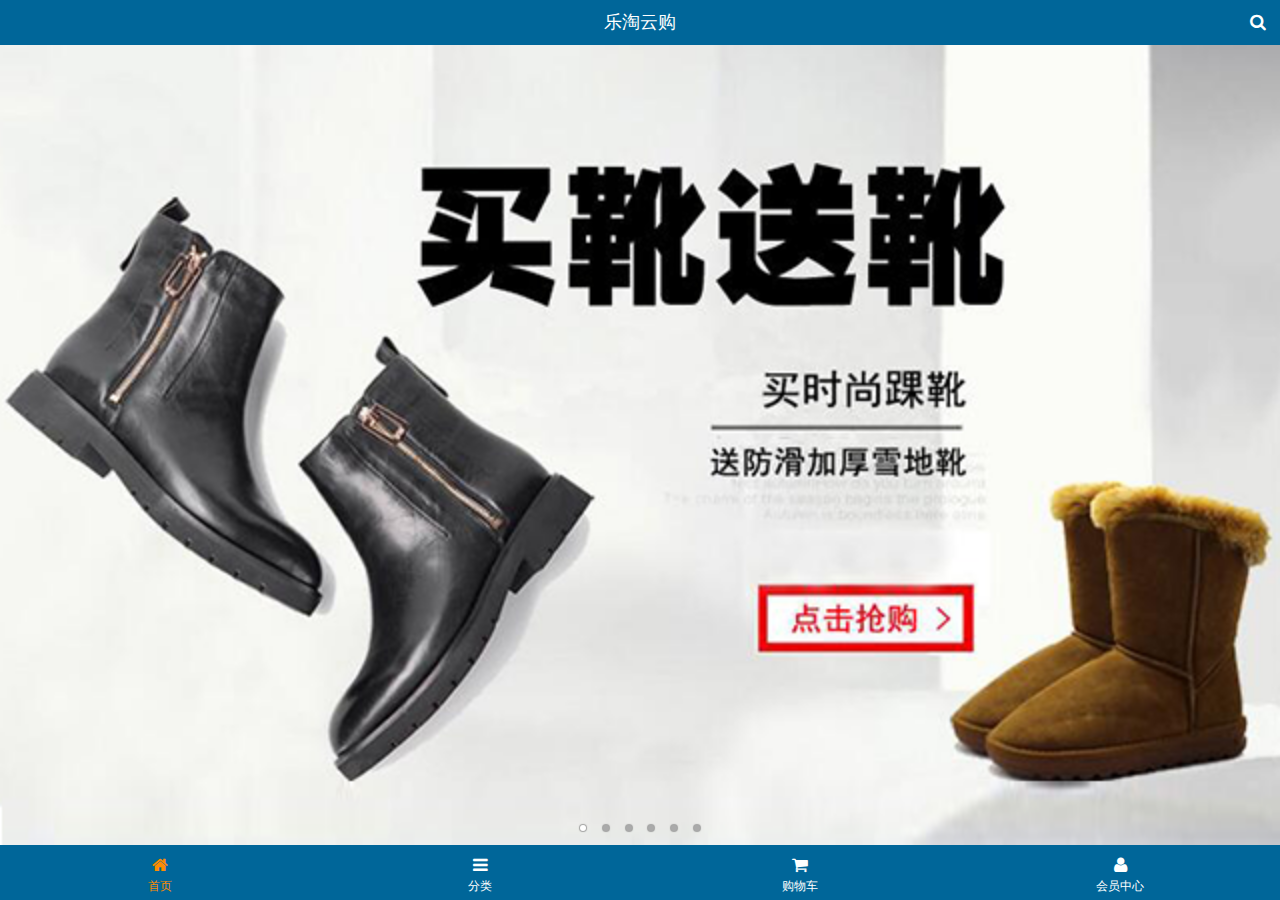
<file: public/mobile/index.html>
<!DOCTYPE html>
<html>
<head lang="en">
    <meta charset="UTF-8">
    <meta name="viewport" content="width=device-width,initial-scale=1.0,user-scalable=0"/>
    <title>乐淘首页</title>
    <link type="image/x-icon" rel="shortcut icon" href="images/favicon.ico">
    <link rel="stylesheet" href="assets/mui/css/mui.css"/>
    <link rel="stylesheet" href="assets/fa/css/font-awesome.min.css"/>
    <link rel="stylesheet" href="css/common.css"/>
    <link rel="stylesheet" href="css/index.css"/>
</head>
<body>
    <div class="lt_container">
        <header class="lt_topBar">
            <h3>乐淘云购</h3>
            <a class="btn_right" href="search.html"><span class="fa fa-search"></span></a>
        </header>
        <div class="lt_content">
            <div class="lt_wrapper">
                <div class="mui-scroll-wrapper">
                    <div class="mui-scroll">
                        <!--轮播图-->
                        <div class="mui-slider">
                            <div class="mui-slider-group mui-slider-loop">
                                <div class="mui-slider-item mui-slider-item-duplicate"><a href="#"><img src="images/banner6.png" /></a></div>
                                <div class="mui-slider-item mui-active"><a href="#"><img src="images/banner1.png" /></a></div>
                                <div class="mui-slider-item"><a href="#"><img src="images/banner2.png" /></a></div>
                                <div class="mui-slider-item"><a href="#"><img src="images/banner3.png" /></a></div>
                                <div class="mui-slider-item"><a href="#"><img src="images/banner4.png" /></a></div>
                                <div class="mui-slider-item"><a href="#"><img src="images/banner5.png" /></a></div>
                                <div class="mui-slider-item"><a href="#"><img src="images/banner6.png" /></a></div>
                                <div class="mui-slider-item mui-slider-item-duplicate"><a href="#"><img src="images/banner1.png" /></a></div>
                            </div>
                            <div class="mui-slider-indicator">
                                <div class="mui-indicator mui-active"></div>
                                <div class="mui-indicator"></div>
                                <div class="mui-indicator"></div>
                                <div class="mui-indicator"></div>
                                <div class="mui-indicator"></div>
                                <div class="mui-indicator"></div>
                            </div>
                        </div>
                        <!--导航栏-->
                        <nav class="lt_nav">
                            <a href="#"><img src="images/nav1.png" alt=""/></a>
                            <a href="#"><img src="images/nav2.png" alt=""/></a>
                            <a href="#"><img src="images/nav3.png" alt=""/></a>
                            <a href="#"><img src="images/nav4.png" alt=""/></a>
                            <a href="#"><img src="images/nav5.png" alt=""/></a>
                            <a href="#"><img src="images/nav6.png" alt=""/></a>
                        </nav>
                        <!--商品区块-->
                        <div class="lt_product">
                            <a class="item" href="#">
                                <img src="images/product.jpg" alt=""/>
                                <span class="mui-ellipsis-2 mui-text-left">adidas阿迪达斯 男式 场下休闲篮球鞋S83700 </span>
                                <p><span>&yen;560.00</span> <span>&yen;560.00</span></p>
                                <button class="mui-btn-blue">立即购买</button>
                            </a>
                            <a class="item" href="#">
                                <img src="images/product.jpg" alt=""/>
                                <span class="mui-ellipsis-2 mui-text-left">adidas阿迪达斯 男式 场下休闲篮球鞋S83700 </span>
                                <p><span>&yen;560.00</span> <span>&yen;560.00</span></p>
                                <button class="mui-btn-blue">立即购买</button>
                            </a>
                            <a class="item" href="#">
                                <img src="images/product.jpg" alt=""/>
                                <span class="mui-ellipsis-2 mui-text-left">adidas阿迪达斯 男式 场下休闲篮球鞋S83700 </span>
                                <p><span>&yen;560.00</span> <span>&yen;560.00</span></p>
                                <button class="mui-btn-blue">立即购买</button>
                            </a>
                            <a class="item" href="#">
                                <img src="images/product.jpg" alt=""/>
                                <span class="mui-ellipsis-2 mui-text-left">adidas阿迪达斯 男式 场下休闲篮球鞋S83700 </span>
                                <p><span>&yen;560.00</span> <span>&yen;560.00</span></p>
                                <button class="mui-btn-blue">立即购买</button>
                            </a>
                        </div>
                    </div>
                </div>
            </div>
        </div>
        <footer class="lt_tabBar">
            <ul>
                <li class="now"><a href="index.html"><span class="fa fa-home"></span><p>首页</p></a></li>
                <li><a href="category.html"><span class="fa fa-bars"></span><p>分类</p></a></li>
                <li><a href="cart.html"><span class="fa fa-shopping-cart"></span><p>购物车</p></a></li>
                <li><a href="user/index.html"><span class="fa fa-user"></span><p>会员中心</p></a></li>
            </ul>
        </footer>
    </div>
<script src="assets/mui/js/mui.js"></script>
<script src="js/common.js"></script>
<script src="js/index.js"></script>
</body>
</html>
</file>
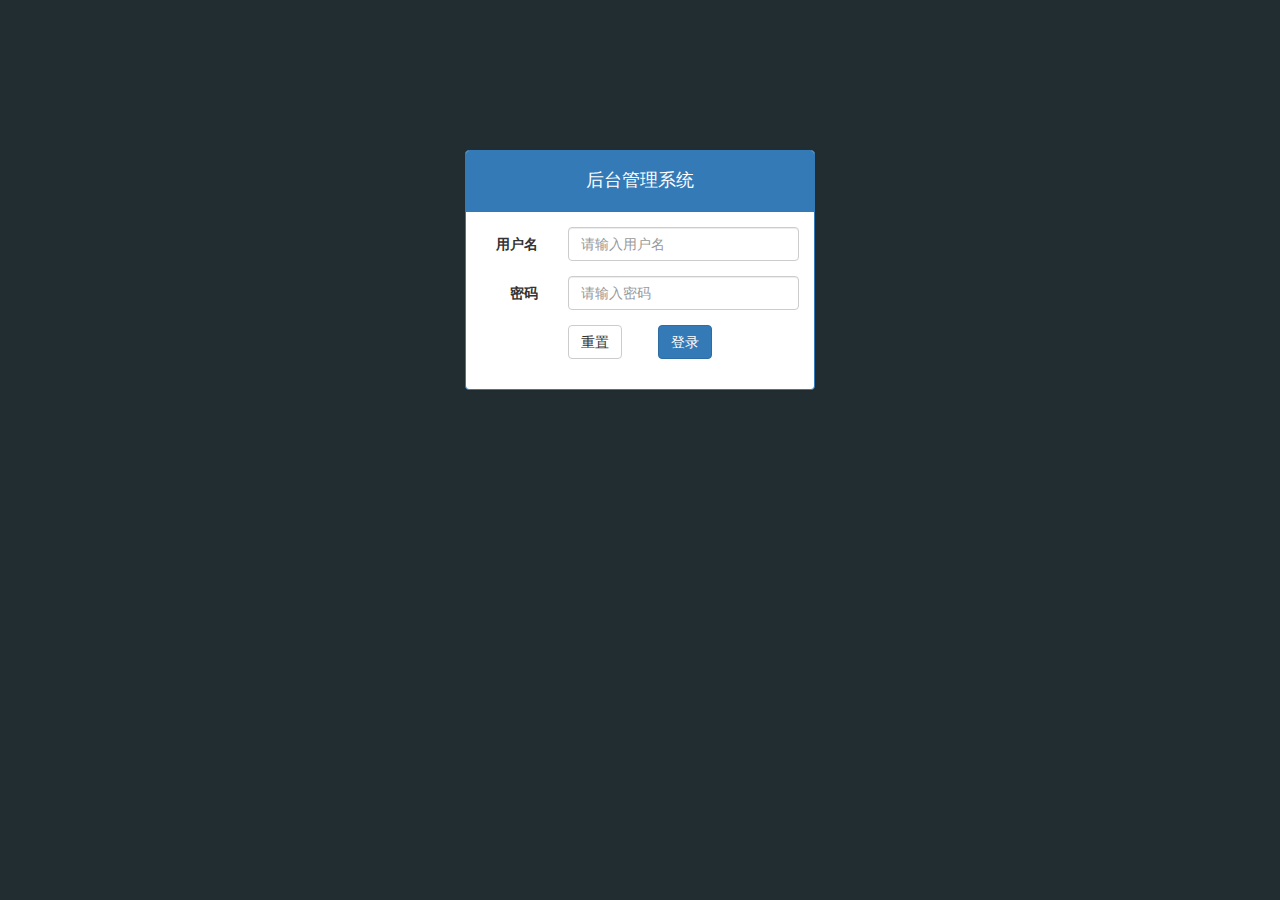
<file: public/back/login.html>
<!DOCTYPE html>
<html lang="en">

<head>
    <meta charset="UTF-8">
    <meta name="viewport" content="width=device-width, initial-scale=1.0">
    <meta http-equiv="X-UA-Compatible" content="ie=edge">
    <title>乐淘管理系统-登录</title>
    <link rel="stylesheet" href="lib/bootstrap/css/bootstrap.css">
    <link rel="stylesheet" href="lib/bootstrap-validator/css/bootstrapValidator.css">
    <link rel="stylesheet" href="css/common.css">
</head>

<body class="body_bg">
    <div class="container">
        <div class="col-md-4 col-md-offset-4 mt_150">
            <div class="panel panel-primary">
                <div class="panel-heading">
                    <h4>后台管理系统</h4>
                </div>
                <div class="panel-body">
                    <form class="form-horizontal">
                            <div class="form-group">
                              <label for="username" class="col-sm-3 control-label">用户名</label>
                              <div class="col-sm-9">
                                <input type="text" autocomplete="off" name="username" class="form-control" id="username" placeholder="请输入用户名">
                              </div>
                            </div>
                            <div class="form-group">
                              <label for="password" class="col-sm-3 control-label">密码</label>
                              <div class="col-sm-9">
                                <input type="password" name="password" class="form-control" id="password" placeholder="请输入密码">
                              </div>
                            </div>
                            <div class="form-group">
                              <div class="col-sm-offset-3 col-sm-6">
                                <button type="reset" class="btn btn-default pull-left">重置</button>
                                <button type="submit" class="btn btn-primary pull-right">登录</button>
                              </div>
                            </div>
                          </form>
                  
                </div>

            </div>

        </div>
    </div>
<script src="lib/jquery/jquery.js"></script>
<script src="lib/bootstrap/js/bootstrap.js"></script>
<script src="lib/bootstrap-validator/js/bootstrapValidator.js"></script>
<script src="js/common.js"></script>
<script src="js/login.js"></script>


</body>

</html>
</file>
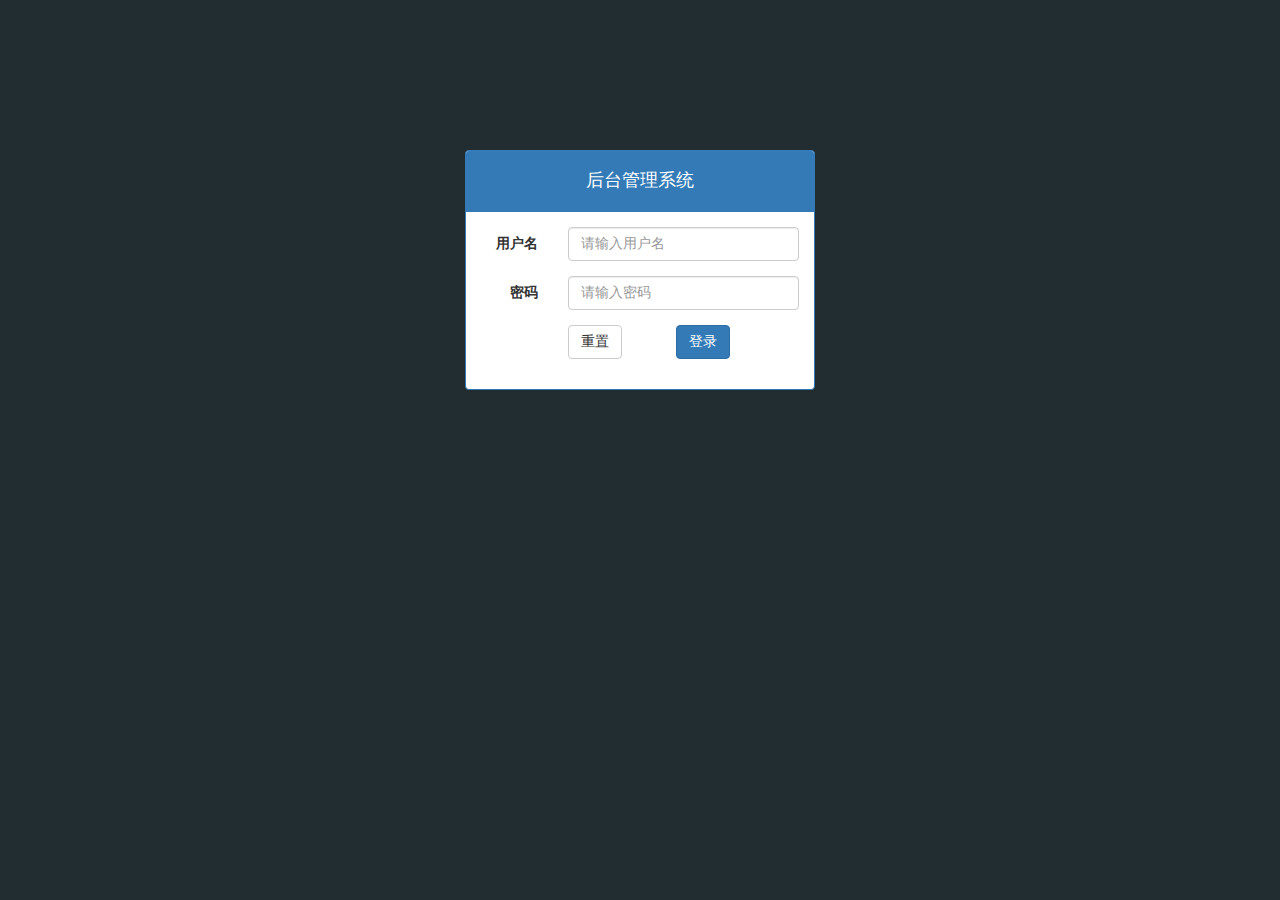
<file: public/manage/login.html>
<!DOCTYPE html>
<html>
<head lang="en">
    <meta charset="UTF-8">
    <title>后台管理系统-登录</title>
    <link rel="stylesheet" href="assets/bootstrap/css/bootstrap.min.css"/>
    <link rel="stylesheet" href="assets/bootstrap-validator/css/bootstrapValidator.min.css"/>
    <link rel="stylesheet" href="assets/nprogress/nprogress.css"/>
    <link rel="stylesheet" href="css/admin.css"/>
</head>
<body class="bg_login">
<div class="container">
    <div class="col-md-4 col-md-offset-4">
        <div class="panel panel-primary mt_150">
            <div class="panel-heading text-center"><h4>后台管理系统</h4></div>
            <div class="panel-body">
                <form id="login" class="form-horizontal" autocomplete="off">
                    <div class="form-group">
                        <label for="inputUserName3" class="col-sm-3 control-label">用户名</label>
                        <div class="col-sm-9">
                            <input name="username" type="text" class="form-control" id="inputUserName3" placeholder="请输入用户名">
                        </div>
                    </div>
                    <div class="form-group">
                        <label for="inputPassword3" class="col-sm-3 control-label">密码</label>
                        <div class="col-sm-9">
                            <input name="password" type="password" class="form-control" id="inputPassword3" placeholder="请输入密码">
                        </div>
                    </div>
                    <div class="form-group">
                        <div class="col-sm-offset-3 col-sm-10">
                            <button type="reset" class="btn btn-default mr_50">重置</button>
                            <button type="submit" class="btn btn-primary">登录</button>
                        </div>
                    </div>
                </form>
            </div>
        </div>
    </div>
</div>
<script src="assets/jquery/jquery.min.js"></script>
<script src="assets/bootstrap/js/bootstrap.min.js"></script>
<script src="assets/bootstrap-validator/js/bootstrapValidator.min.js"></script>
<script src="assets/nprogress/nprogress.js"></script>
<script src="js/admin.js"></script>
<script src="js/login.js"></script>
</body>
</html>
</file>
<file: public/mobile/css/index.css>
/*������*/
.lt_nav{
    margin-top: 10px;
    padding: 0 10px;
}
.lt_nav a{
    float: left;
    width: 33.3333%;
}
.lt_nav a img{
    width: 100%;
    display: block;
}
</file>
<file: public/back/css/common.css>
@charset "UTF-8";
*{
  margin: 0;
  padding: 0;
  list-style:none;
}
html,body {
  height: 100%;
}

img{
  display: block;
}
a:link,a:visited,a:hover,a:active{
  text-decoration: none;
}
.body_bg{
  background-color: #222d32;
}

.mt_150{
  margin-top: 150px;
}

.panel h4 {
  text-align: center;
}


/* 侧边栏 */

.lt_aside{
  width: 180px;
  height: 100%;
  background-color:  #222d32;
  position: absolute;
  top: 0;
  left: 0;
  transition: all 1s ;
}
.lt_aside.now{
  left: -180px;
}
.lt_aside .brand a{
    display: block;
    width: 100%;
    height: 50px;
    background-color: #367fa9;
    text-align: center;
    line-height: 50px;
    font-size: 24px;
    color: #fff;
}
.lt_aside .user{
  width: 100%;
  height: 150px;
}
.lt_aside .user img{
  width: 80px;
  height: 80px;
  border-radius: 50%;
  margin: 30px auto 0;
}
.lt_aside .user p{
  height: 40px;
  line-height: 40px;
  color: #fff;
  text-align: center;
  font-size: 16px;
}
.lt_aside .nav a{
  display: block;
  height: 40px;
  line-height: 40px;
  padding-left: 30px;
  color: #ccc;
  border: 3px solid transparent;
}
.lt_aside .nav .child a {
  padding-left: 50px;
}
.lt_aside .nav a.now {
  border-left-color: #069;
  background-color: #1d1f21;
  color: #fff;
}
.lt_main{
  height: 100%;
  width: 100%;
  padding-left: 180px;
  transition: all 1s;
}
.lt_main.now{
  padding-left: 0px;
}
.lt_topbar {
  height: 50px;
  background-color: #3c8dbc;
  padding: 0 20px;
  margin-bottom: 20px;
}

.lt_topbar a {
  font-size: 16px;
  color: #fff;
  line-height: 50px;
}
/*报表*/
.pic_left,
.pic_right {
  width: 45%;
  height: 400px;
}


.fileupload_box {
  width: 82px;
  height: 34px;
  position: relative;
}

.fileupload_box:hover button {
  color: #333;
  background-color: #e6e6e6;
  border-color: #adadad;
}

.fileupload_box input {
  position: absolute;
  top: 0;
  left: 0;
  width: 100%;
  height: 100%;
  opacity: 0;
}
</file>
<file: public/manage/assets/nprogress/nprogress.css>
/* Make clicks pass-through */
#nprogress {
  pointer-events: none;
}

#nprogress .bar {
  background: greenyellow;

  position: fixed;
  z-index: 10000;
  top: 0;
  left: 0;

  width: 100%;
  height: 2px;
}

/* Fancy blur effect */
#nprogress .peg {
  display: block;
  position: absolute;
  right: 0px;
  width: 100px;
  height: 100%;
  box-shadow: 0 0 10px #29d, 0 0 5px #29d;
  opacity: 1.0;

  -webkit-transform: rotate(3deg) translate(0px, -4px);
      -ms-transform: rotate(3deg) translate(0px, -4px);
          transform: rotate(3deg) translate(0px, -4px);
}

/* Remove these to get rid of the spinner */
#nprogress .spinner {
  display: block;
  position: fixed;
  z-index: 1031;
  top: 15px;
  right: 15px;
}

#nprogress .spinner-icon {
  width: 18px;
  height: 18px;
  box-sizing: border-box;

  border: solid 2px transparent;
  border-top-color: #29d;
  border-left-color: #29d;
  border-radius: 50%;

  -webkit-animation: nprogress-spinner 400ms linear infinite;
          animation: nprogress-spinner 400ms linear infinite;
}

.nprogress-custom-parent {
  overflow: hidden;
  position: relative;
}

.nprogress-custom-parent #nprogress .spinner,
.nprogress-custom-parent #nprogress .bar {
  position: absolute;
}

@-webkit-keyframes nprogress-spinner {
  0%   { -webkit-transform: rotate(0deg); }
  100% { -webkit-transform: rotate(360deg); }
}
@keyframes nprogress-spinner {
  0%   { transform: rotate(0deg); }
  100% { transform: rotate(360deg); }
}
</file>
<file: public/manage/css/admin.css>
body{
    font-family: "Microsoft YaHei";
}
a:hover,a:active,a:focus{
    text-decoration: none;
}
/*login page*/
.bg_login{
    background: #222d32;
}
.mt_150{
    margin-top: 150px;
}
.mr_50{
    margin-right: 50px;
}
.mb_15{
    margin-bottom: 15px;
}
/*main page*/
.ad_aside{
    width: 180px;
    height: 100%;
    background: #222d32;
    position: absolute;
}
.ad_aside .brand{
    width: 100%;
    height: 50px;
    background: #367fa9;
}
.ad_aside .brand a{
    color: #fff;
    display: block;
    line-height: 50px;
    text-align: center;
    font-size: 20px;
    font-weight: bold;
}
.ad_aside .user{
    padding: 30px 20px;
}
.ad_aside .user img{
    width: 50px;
    height: 50px;
    border-radius: 25px;
    overflow: hidden;
}
.ad_aside .user span{
    color: #fff;
    font-size: 12px;
}
.ad_aside .menu ul{
    list-style: none;
    margin: 0;
    padding: 0;
}
.ad_aside .menu ul li{
}
.ad_aside .menu ul li a{
    display: block;
    height: 40px;
    line-height: 40px;
    color: #aaa;
    border: 3px solid transparent;
    padding-left: 30px;
}
.ad_aside .menu ul li.now > a{
    border-left-color: #3c8dbc;
    background: #1d1f21;
    color: #fff;
}
.ad_aside .menu ul li .child a{
    height: 30px;
    line-height: 30px;
    padding-left: 50px;
    font-size: 12px;
}
.ad_aside .menu ul li .child a.now{
    color: #fff;
}



.ad_section{
    padding-left: 180px;
}
.ad_section.menu{
    padding-left: 0;
}
.ad_section .ad_nav{
    height: 50px;
    background: #3c8dbc;
    margin-bottom: 20px;
}
.ad_section .ad_nav a{
    font-size: 16px;
    color: #fff;
    margin-top: 14px;
}
.ad_section .ad_nav a:first-child{
    margin-left: 15px;
    float: left;
}
.ad_section .ad_nav a:last-child{
    margin-right: 15px;
    float: right;
}

.ad_content{
    margin-top: 20px;
}
.ad_content .picTable{
    float: left;
    width: 45%;
    height: 400px;
}
.ad_content .picTable:first-child{
    margin-right: 10%;
}

.table th,.table td{
    text-align: center;
}
.page{
    text-align: right;
}
.page .pagination{
    margin-top: 0;
}
</file>
<file: public/mobile/css/common.css>
/*reset css*/
/*common css*/
/*大容器*/
.lt_container{
    position: absolute;
    left: 0;
    top: 0;
    background: #fff;
    width: 100%;
    height: 100%;
    overflow: hidden;
}
/*顶部通栏*/
.lt_topBar{
    width: 100%;
    height: 45px;
    background: #069;
    position: absolute;
    left: 0;
    top: 0;
}
.lt_topBar h3{
    font-size: 18px;
    line-height: 45px;
    text-align: center;
    color: #fff;
    margin: 0;
    font-weight: normal;
}
.lt_topBar a{
    position: absolute;
    top: 0;
    width: 45px;
    height: 45px;
    text-align: center;
    line-height: 45px;
    color: #fff;
}
.lt_topBar .btn_left{
    left: 0;
}
.lt_topBar .btn_left .mui-icon{
    font-weight: bold;
}
.lt_topBar .btn_right{
    right: 0;
}
/*主体内容*/
.lt_content{
    width: 100%;
    height: 100%;
    padding-top: 45px;
    padding-bottom: 55px;
}
.lt_content .lt_wrapper{
    width: 100%;
    height: 100%;
    position: relative;
}
/*底部页签*/
.lt_tabBar{
    width: 100%;
    height: 55px;
    background: #069;
    position: absolute;
    left: 0;
    bottom: 0;
}
.lt_tabBar ul{
    list-style: none;
    margin: 0;
    padding: 0;
}
.lt_tabBar ul li{
    width: 25%;
    float: left;
    text-align: center;
    padding-top: 10px;
}
.lt_tabBar ul li.now a{
    color: darkorange;
}
.lt_tabBar ul li.now a p{
    color: darkorange;
}
.lt_tabBar ul li a{
    color: #fff;
}
.lt_tabBar ul li a p{
    color: #fff;
    font-size: 12px;
    padding-bottom: 0;
    margin-bottom: 0;
}


/*model css*/

/*商品*/
.lt_product{
    padding: 0 10px;
    background: #fff;
}
.lt_product .item{
    width: 48%;
    float: left;
    text-align: center;
    box-shadow: 0 0 5px #ccc;
    margin-top: 10px;
    padding: 10px 5px;
}
/*even 偶数  odd 奇数*/
.lt_product .item:nth-child(even){
    margin-left: 4%;
}
.lt_product .item img{
    width: 100%;
    display: block;
    margin-bottom:5px;
}
.lt_product .mui-ellipsis-2{
    height: 41px;
}
.lt_product .item p{
    font-size: 12px;
}
.lt_product .item p span:first-child{
    color: red;
}
.lt_product .item p span:last-child{
    color: grey;
    text-decoration: line-through;
}

/*加载中效果*/
.loading{
    min-height: 250px;
    width: 100%;
    text-align: center;
    line-height: 250px;
}
.loading .mui-icon{
    color: #069;
    animation: rotateLoading 1s infinite;
}
@keyframes rotateLoading {
    from{
        transform: rotate(0deg);
        -webkit-transform: rotate(0deg);
    }
    to{
        transform: rotate(360deg);
        -webkit-transform: rotate(360deg);
    }
}
/*webkit兼容*/
@-webkit-keyframes rotateLoading {
    from{
        transform: rotate(0deg);
        -webkit-transform: rotate(0deg);
    }
    to{
        transform: rotate(360deg);
        -webkit-transform: rotate(360deg);
    }
}
</file>
<file: public/back/lib/bootstrap-validator/css/bootstrapValidator.css>
/**
 * BootstrapValidator (http://bootstrapvalidator.com)
 * The best jQuery plugin to validate form fields. Designed to use with Bootstrap 3
 *
 * @author      http://twitter.com/nghuuphuoc
 * @copyright   (c) 2013 - 2014 Nguyen Huu Phuoc
 * @license     MIT
 */

.bv-form .help-block {
    margin-bottom: 0;
}
.bv-form .tooltip-inner {
    text-align: left;
}
.nav-tabs li.bv-tab-success > a {
    color: #3c763d;
}
.nav-tabs li.bv-tab-error > a {
    color: #a94442;
}
</file>
<file: public/manage/assets/bootstrap-validator/css/bootstrapValidator.min.css>
/*!
 * BootstrapValidator (http://bootstrapvalidator.com)
 * The best jQuery plugin to validate form fields. Designed to use with Bootstrap 3
 *
 * @version     v0.5.1, built on 2014-08-22 4:55:09 PM
 * @author      https://twitter.com/nghuuphuoc
 * @copyright   (c) 2013 - 2014 Nguyen Huu Phuoc
 * @license     MIT
 */

.bv-form .help-block{margin-bottom:0}.bv-form .tooltip-inner{text-align:left}.nav-tabs li.bv-tab-success>a{color:#3c763d}.nav-tabs li.bv-tab-error>a{color:#a94442}
</file>
